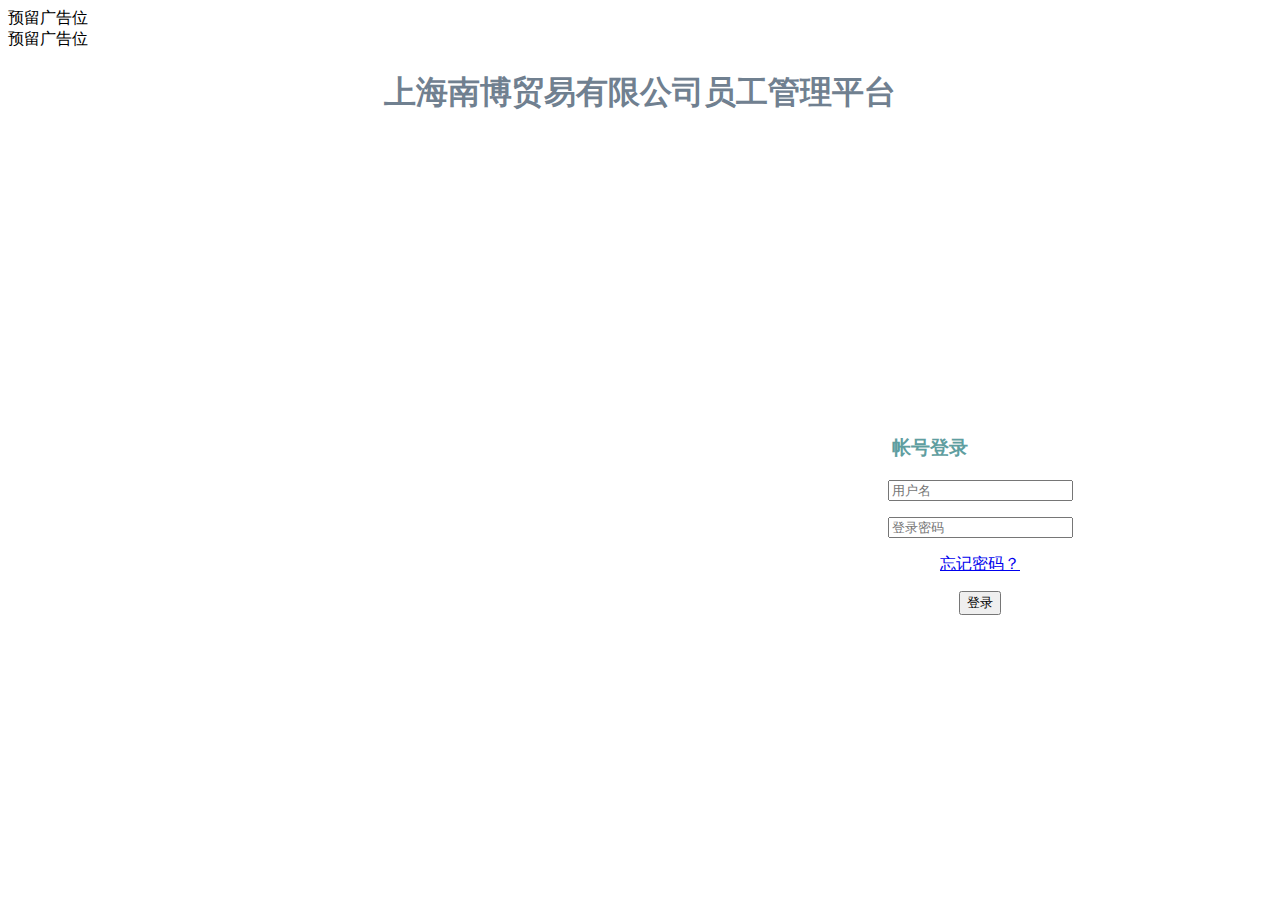
<file: src/main/webapp/html/main.html>
<!DOCTYPE html>
<html lang="en">
<head>
    <meta charset="UTF-8">
    <title>上海南博贸易有限公司员工管理平台</title>
    <style>
        @import "../css/nb.css";
    </style>
</head>
<body>
<!--顶部-->
<div class="nb_logo_log">
    <div class="nb_logo_c_log"></div>
</div>
<!--界面-->
<div class="nb_interface_log">
    <div class="nb_interface_c_log">
        <div class="nb_interface_1_log f1">
            <!--广告位1-->
            <div class="ad1">预留广告位</div>
            <!--广告位2-->
            <div class="ad2">预留广告位</div>
        </div>
        <div class="title" id="title">
            <h1>上海南博贸易有限公司员工管理平台</h1>
        </div>
        <div class="nb_interface_r_log fr" >
            <div class="interface_info_log" >
                <h3 >帐号登录</h3>
                <p class="user_log_info"></p>
                <div class="quc-main_log">
                    <form class="quc-form_log" id="log_form" method="post" enctype="multipart/form-data"
                          onsubmit="do_login();return false;">
                        <p class="user_log">
                            <span class="pep_log f1"></span>
                            <span class="pep_text_log f1">
                                 <input type="text" maxlength="20" id="user_name" name="user_name" placeholder="用户名" autocomplete="off">
                            </span>
                        </p>
                        <p class="pwd_log">
                            <span class="pwd_log f1"></span>
                            <span class="pwd_text_log f1">
                                <input type="password" id="password" name="password" placeholder="登录密码" autocomplete="off">
                            </span>
                        </p>
                        <p class="info_log">
                            <a class="forget_info_log f1" title="忘记密码？" href="main.html">忘记密码？</a>
                        </p>
                        <p class="nb_next_log">
                            <input class="sub_log" type="submit" value="登录" id="login_btn">
                        </p>
                    </form>
                </div>
            </div>
        </div>
    </div>
</div>

</body>
</html>
</file>
